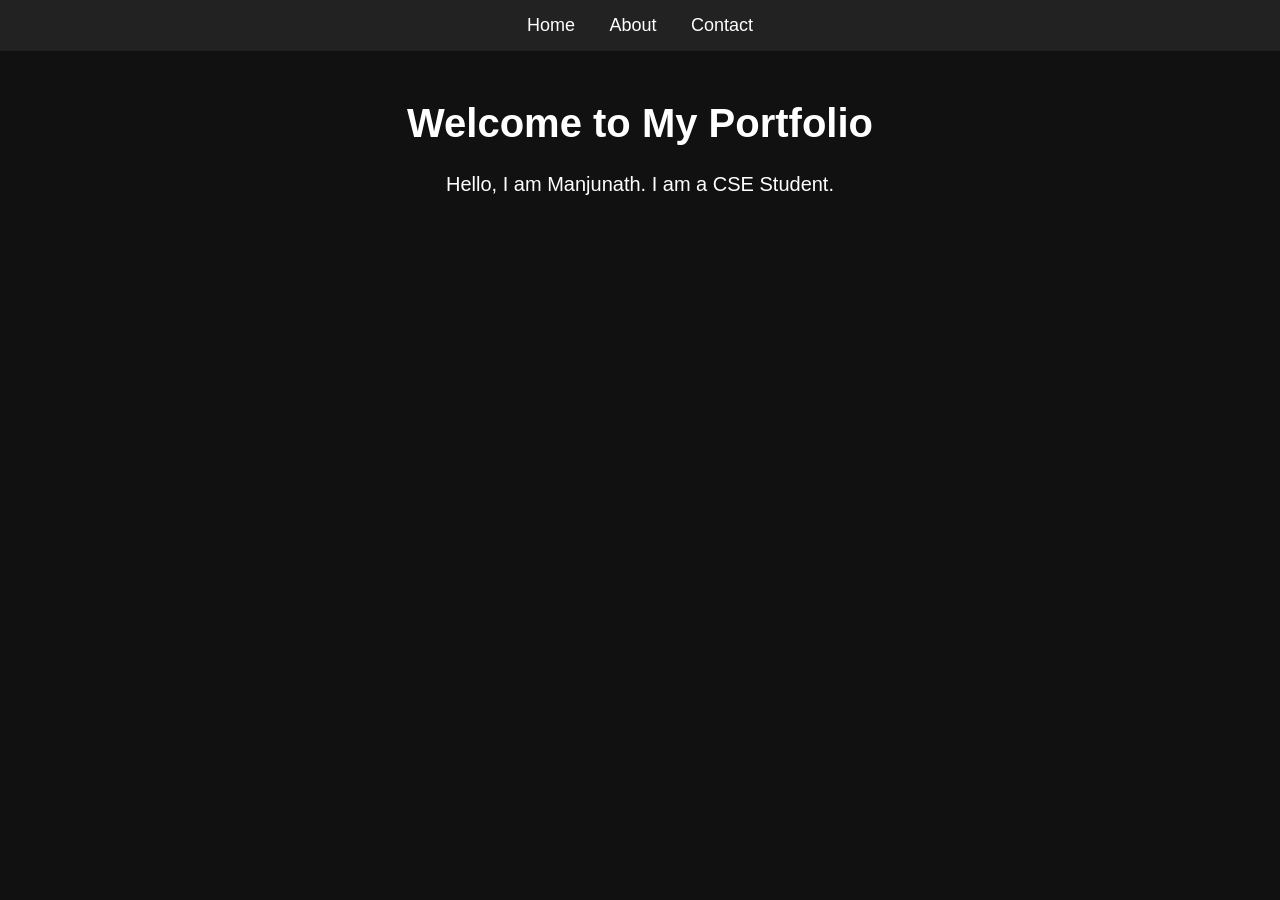
<file: index.html>
<!DOCTYPE html>
<html>
<head>
<title>My Portfolio</title>
<link rel="stylesheet" href="style.css">
</head>

<body>

<nav>
<a href="index.html">Home</a>
<a href="about.html">About</a>
<a href="contact.html">Contact</a>
</nav>

<h1>Welcome to My Portfolio</h1>
<p>Hello, I am Manjunath. I am a CSE Student.</p>

</body>
</html>
</file>
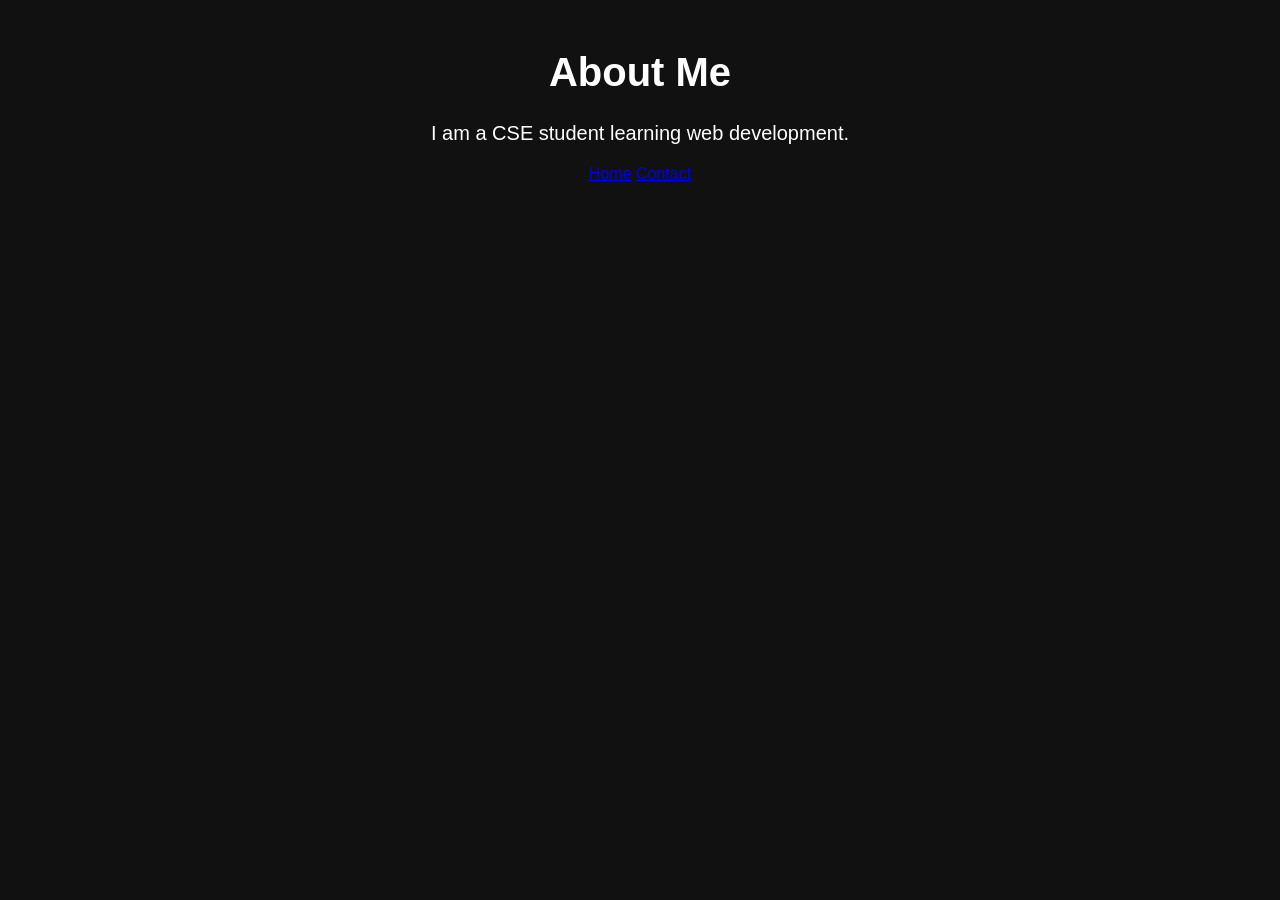
<file: about.html>
<!DOCTYPE html>
<html>
<head>
<title>About</title>
<link rel="stylesheet" href="style.css">
</head>
<body>
<h1>About Me</h1>
<p>I am a CSE student learning web development.</p>
<a href="index.html">Home</a>
<a href="contact.html">Contact</a>
</body>
</html>
</file>
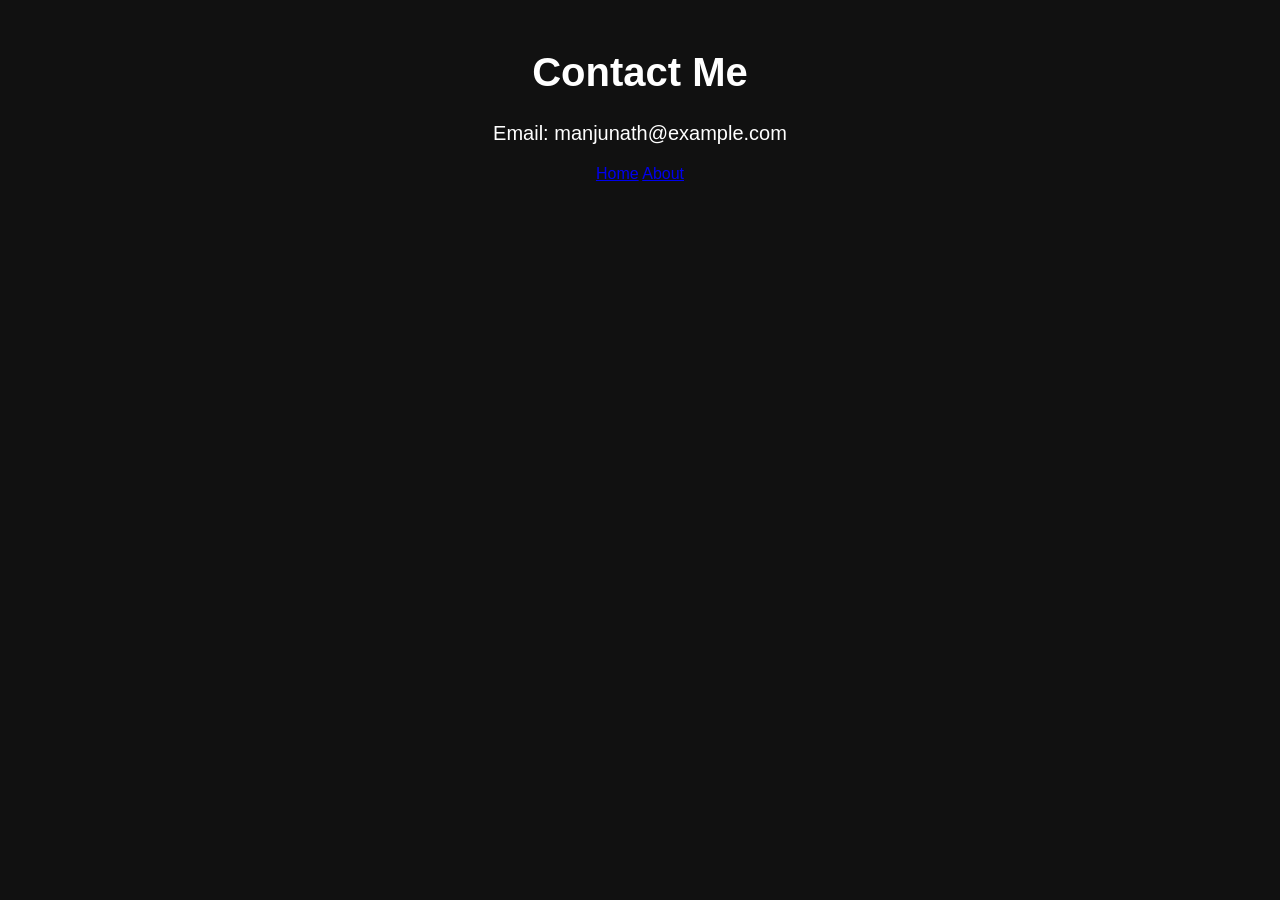
<file: contact.html>
<!DOCTYPE html>
<html>
<head>
<title>Contact</title>
<link rel="stylesheet" href="style.css">
</head>
<body>
<h1>Contact Me</h1>
<p>Email: manjunath@example.com</p>
<a href="index.html">Home</a>
<a href="about.html">About</a>
</body>
</html>
</file>
<file: style.css>
body{
    margin:0;
    font-family:Arial, sans-serif;
    background:#111;
    color:white;
    text-align:center;
}

nav{
    background:#222;
    padding:15px;
}

nav a{
    color:white;
    margin:15px;
    text-decoration:none;
    font-size:18px;
}

h1{
    margin-top:50px;
    font-size:40px;
}

p{
    font-size:20px;
}
</file>
